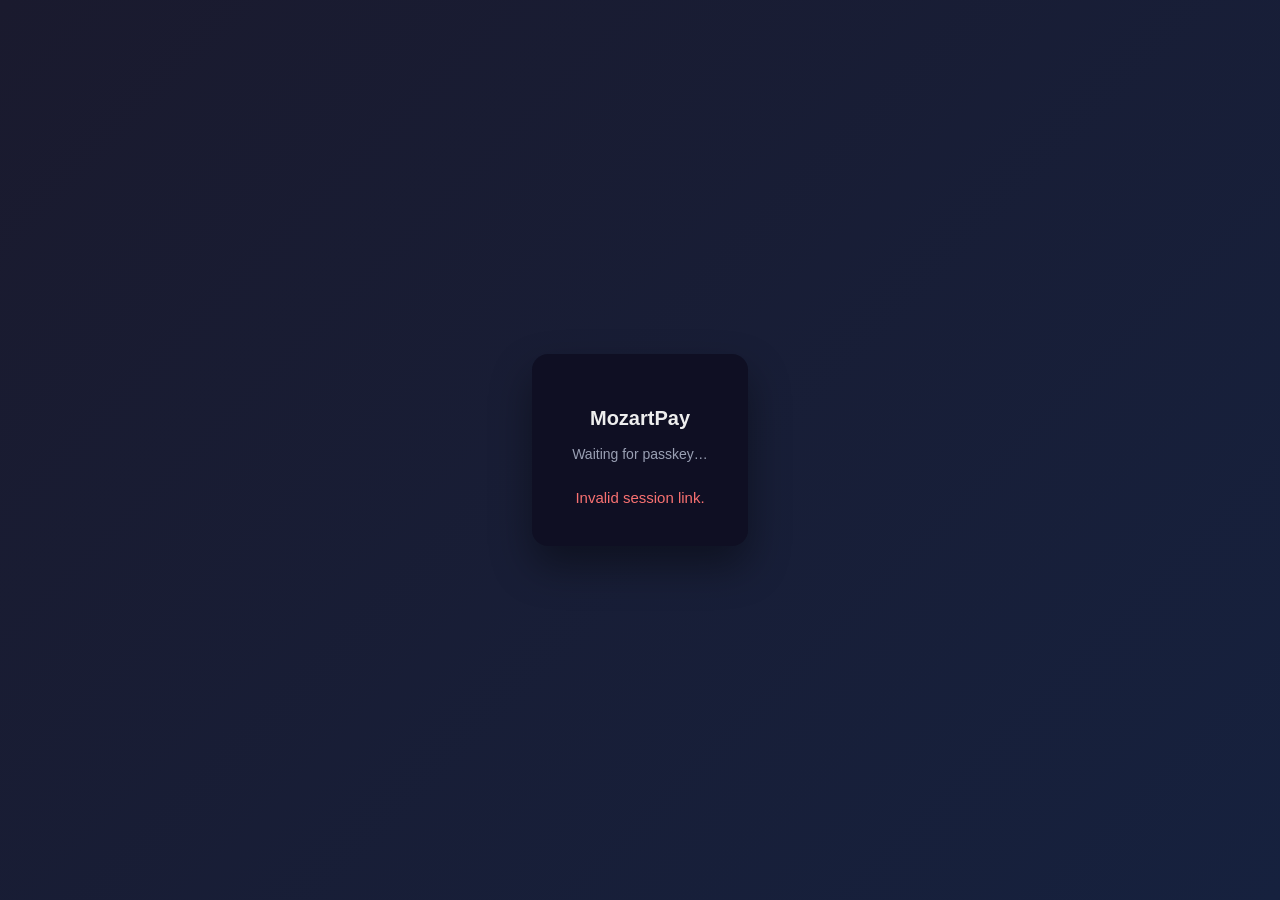
<file: mozartpay/internal/webauthn/ceremony.html>
<!DOCTYPE html>
<html>
<head>
<title>MozartPay — Passkey</title>
<meta charset="UTF-8">
<meta name="viewport" content="width=device-width, initial-scale=1.0">
<style>
  body { font-family: -apple-system, BlinkMacSystemFont, 'Segoe UI', Roboto, sans-serif;
         margin: 0; min-height: 100vh; display: flex; align-items: center; justify-content: center;
         background: linear-gradient(135deg, #1a1a2e 0%, #16213e 100%); color: #eee; }
  .card { max-width: 420px; background: #0f0f23; padding: 40px; border-radius: 16px;
          box-shadow: 0 20px 40px rgba(0,0,0,0.4); text-align: center; }
  h1 { font-size: 20px; margin-bottom: 8px; }
  p { color: #9aa0b4; font-size: 14px; line-height: 1.5; }
  .status { margin-top: 24px; font-size: 15px; }
  .ok { color: #4ade80; }
  .err { color: #f87171; }
</style>
</head>
<body>
<div class="card">
  <h1>MozartPay</h1>
  <p id="msg">Waiting for passkey…</p>
  <div id="status" class="status"></div>
</div>
<script>
const token = new URLSearchParams(location.search).get('t');

function b64uToBuf(b) {
  const s = b.replace(/-/g, '+').replace(/_/g, '/');
  const bin = atob(s + '='.repeat((4 - s.length % 4) % 4));
  return Uint8Array.from(bin, c => c.charCodeAt(0)).buffer;
}

function credToJSON(c) {
  if (c.toJSON) return c.toJSON();
  return {
    id: c.id, rawId: c.id, type: c.type,
    response: {
      clientDataJSON: btoa(String.fromCharCode(...new Uint8Array(c.response.clientDataJSON)))
        .replace(/\+/g,'-').replace(/\//g,'_').replace(/=+$/,''),
      attestationObject: c.response.attestationObject ? btoa(String.fromCharCode(...new Uint8Array(c.response.attestationObject))).replace(/\+/g,'-').replace(/\//g,'_').replace(/=+$/,'') : undefined,
      authenticatorData: c.response.authenticatorData ? btoa(String.fromCharCode(...new Uint8Array(c.response.authenticatorData))).replace(/\+/g,'-').replace(/\//g,'_').replace(/=+$/,'') : undefined,
      signature: c.response.signature ? btoa(String.fromCharCode(...new Uint8Array(c.response.signature))).replace(/\+/g,'-').replace(/\//g,'_').replace(/=+$/,'') : undefined,
      userHandle: c.response.userHandle ? btoa(String.fromCharCode(...new Uint8Array(c.response.userHandle))).replace(/\+/g,'-').replace(/\//g,'_').replace(/=+$/,'') : undefined,
    },
  };
}

function setStatus(text, cls) {
  const el = document.getElementById('status');
  el.textContent = text;
  el.className = 'status ' + cls;
}

(async () => {
  if (!token) { setStatus('Invalid session link.', 'err'); return; }
  if (!window.PublicKeyCredential) { setStatus('WebAuthn is not supported by this browser.', 'err'); return; }

  try {
    const res = await fetch('/options?t=' + encodeURIComponent(token));
    if (!res.ok) throw new Error('could not load ceremony options');
    const data = await res.json();
    const pk = data.publicKey;

    document.getElementById('msg').textContent =
      data.mode === 'create'
        ? 'Create a passkey to protect this wallet.'
        : 'Use your passkey to unlock the wallet.';

    pk.challenge = b64uToBuf(pk.challenge);
    if (data.mode === 'create') {
      pk.user.id = b64uToBuf(pk.user.id);
      (pk.excludeCredentials || []).forEach(d => d.id = b64uToBuf(d.id));
      var cred = await navigator.credentials.create({publicKey: pk});
    } else {
      (pk.allowCredentials || []).forEach(d => d.id = b64uToBuf(d.id));
      var cred = await navigator.credentials.get({publicKey: pk});
    }

    const fin = await fetch('/finish?t=' + encodeURIComponent(token), {
      method: 'POST',
      headers: {'Content-Type': 'application/json'},
      body: JSON.stringify(credToJSON(cred)),
    });

    if (!fin.ok) throw new Error(await fin.text());
    setStatus('Done — you can return to the terminal.', 'ok');
  } catch (e) {
    setStatus(e instanceof Error ? e.message : String(e), 'err');
  }
})();
</script>
</body>
</html>
</file>
